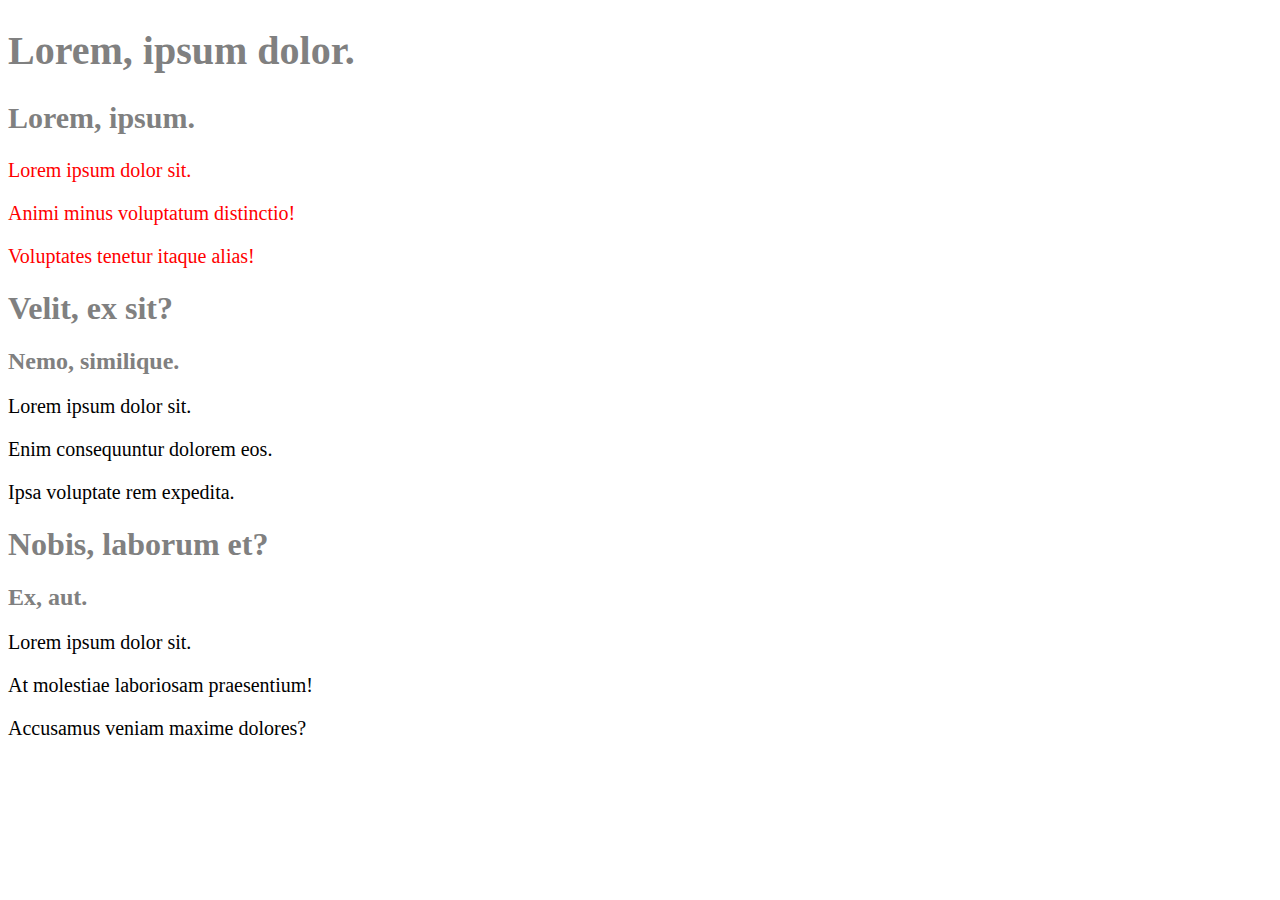
<file: index.html>
<!DOCTYPE html>
<html lang="en">
<head>
    <meta charset="UTF-8">
    <meta http-equiv="X-UA-Compatible" content="IE=edge">
    <meta name="viewport" content="width=device-width, initial-scale=1.0">
    <title>Document</title>
    <link rel="stylesheet" href="css/style.css">
</head>
<body>
    <!-- article - start -->
    <!-- article*3>h1>lorem3^h2>lorem2^p*3>lorem4 -->
    <article class="text-red fs-20">
        <h1>Lorem, ipsum dolor.</h1>
        <h2>Lorem, ipsum.</h2>
        <p>Lorem ipsum dolor sit.</p>
        <p>Animi minus voluptatum distinctio!</p>
        <p>Voluptates tenetur itaque alias!</p>
    </article>
    <article>
        <h1>Velit, ex sit?</h1>
        <h2>Nemo, similique.</h2>
        <p>Lorem ipsum dolor sit.</p>
        <p>Enim consequuntur dolorem eos.</p>
        <p>Ipsa voluptate rem expedita.</p>
    </article>
    <article>
        <h1>Nobis, laborum et?</h1>
        <h2>Ex, aut.</h2>
        <p>Lorem ipsum dolor sit.</p>
        <p>At molestiae laboriosam praesentium!</p>
        <p>Accusamus veniam maxime dolores?</p>
    </article>
    <!-- article - end -->
</body>
</html>
</file>
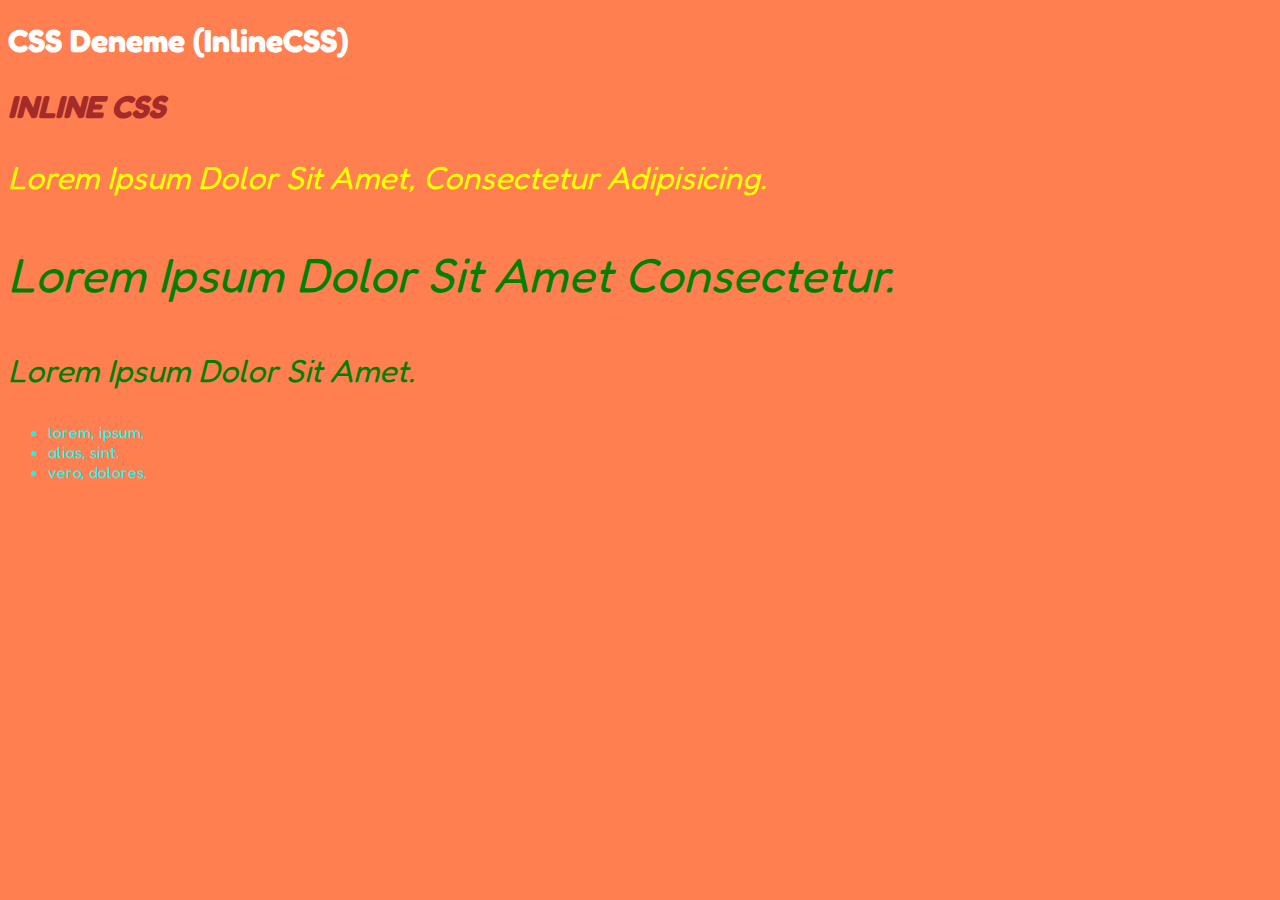
<file: CSSgiris.html>
<!DOCTYPE html>
<html lang="en">
<head>
    <meta charset="UTF-8">
    <meta http-equiv="X-UA-Compatible" content="IE=edge">
    <meta name="viewport" content="width=device-width, initial-scale=1.0">
    <title>CSS Deneme</title>
    
    <link rel="preconnect" href="https://fonts.googleapis.com">
    <link rel="preconnect" href="https://fonts.gstatic.com" crossorigin>
    <link href="https://fonts.googleapis.com/css2?family=Fredoka&display=swap" rel="stylesheet">

    <link rel="stylesheet" href="css/CSSgiris.css">
    <!-- <style>
        h2 {
            color:brown;
            font-size: 66px;
        }
        p {
            color:green; 
            font-size: 20px;
        }
         </style>
    -->
</head>
<body>
    <!-- 
        Inline CSS -> etiket icinde style kullanimi
        Internal CSS -> head icinde style etiketinde yazilir
        External CSS -> head icinde link belirterek yazilir
     -->
    <h1>CSS Deneme (InlineCSS)</h1>
    <h2>Inline CSS</h2>
    <p style="color:yellow;">Lorem ipsum dolor sit amet, consectetur adipisicing.</p>
    <p style=font-size:3em;">Lorem ipsum dolor sit amet consectetur.</p>   
    
    <p>Lorem ipsum dolor sit amet.</p>
    <ul>
        <li>Lorem, ipsum.</li>
        <li>Alias, sint.</li>
        <li>Vero, dolores.</li>
    </ul>
</body>
</html>
</file>
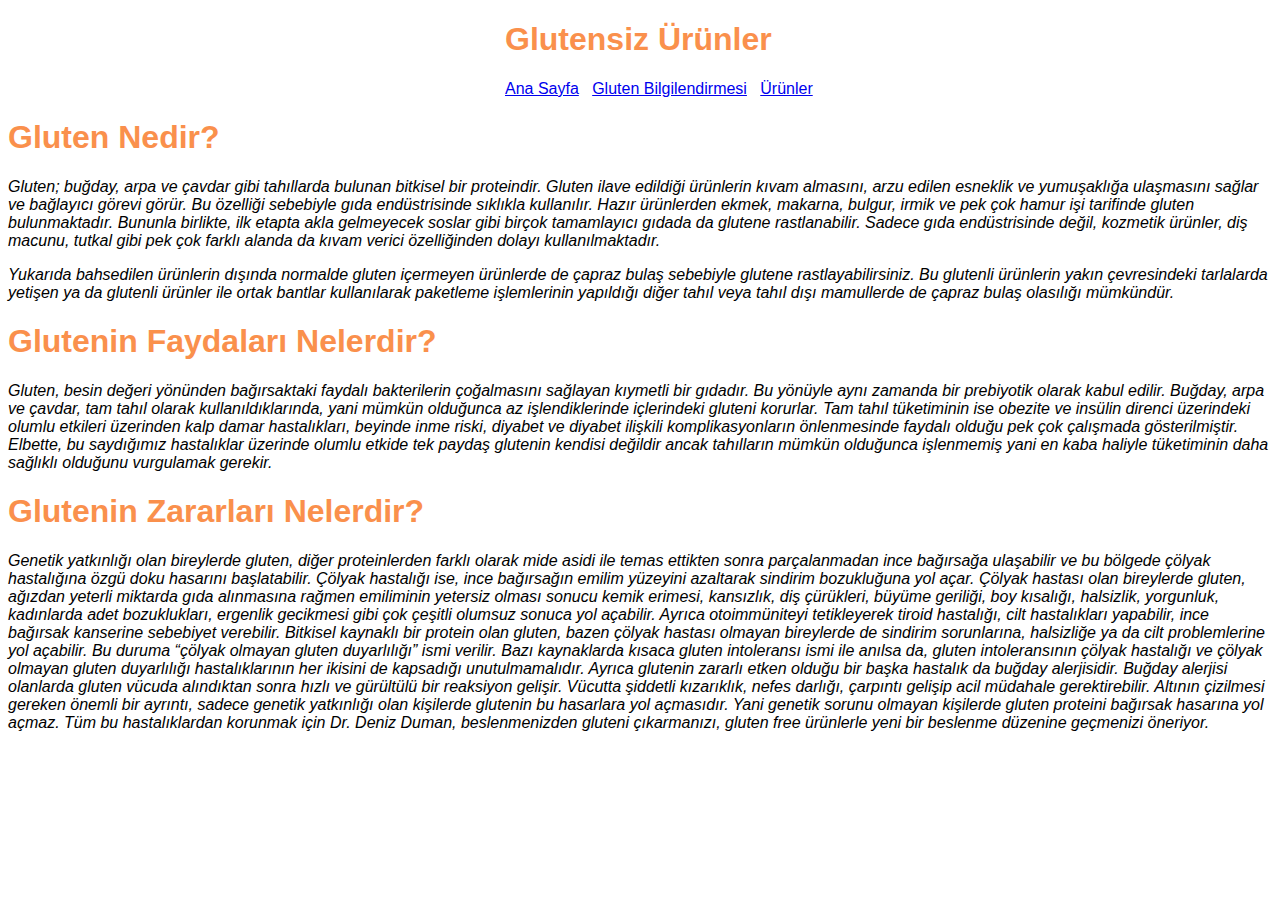
<file: odev1-hakkimda.html>
<!DOCTYPE html>
<html lang="en">
<head>
    <meta charset="UTF-8">
    <meta http-equiv="X-UA-Compatible" content="IE=edge">
    <meta name="viewport" content="width=device-width, initial-scale=1.0">
    <title>Glutensiz Hayat</title>
    <link rel="stylesheet" href="css/odev1.css">
</head>
<body>
    <h1 style="margin-left: auto;margin-right: auto; width: 270px;">Glutensiz Ürünler</h1>
        <!-- Navbar - Start -->
                <nav style="margin-left: auto;margin-right: auto; width: 350px;">
                    <ul>

                        <a href="odev1-index.html">Ana Sayfa</a>&nbsp;&nbsp;
                        <a href="odev1-hakkimda.html">Gluten Bilgilendirmesi</a>&nbsp;&nbsp;
                        <a href="odev1-urunler.html">Ürünler</a>
                    </ul>
                </nav>
        <!-- Navbar - End -->
    <!-- Content - Start -->
            <!-- Articles- start -->
            <article>
                <h1>Gluten Nedir?</h1>
                <p>Gluten; buğday, arpa ve çavdar gibi tahıllarda bulunan bitkisel bir proteindir. Gluten ilave edildiği ürünlerin kıvam almasını, arzu edilen esneklik ve yumuşaklığa ulaşmasını sağlar ve bağlayıcı görevi görür. Bu özelliği sebebiyle gıda endüstrisinde sıklıkla kullanılır. Hazır ürünlerden ekmek, makarna, bulgur, irmik ve pek çok hamur işi tarifinde gluten bulunmaktadır. Bununla birlikte, ilk etapta akla gelmeyecek soslar gibi birçok tamamlayıcı gıdada da glutene rastlanabilir. Sadece gıda endüstrisinde değil, kozmetik ürünler, diş macunu, tutkal gibi pek çok farklı alanda da kıvam verici özelliğinden dolayı kullanılmaktadır. 
                </p>
               <p>Yukarıda bahsedilen ürünlerin dışında normalde gluten içermeyen ürünlerde de çapraz bulaş sebebiyle glutene rastlayabilirsiniz. Bu glutenli ürünlerin yakın çevresindeki tarlalarda yetişen ya da glutenli ürünler ile ortak bantlar kullanılarak paketleme işlemlerinin yapıldığı diğer tahıl veya tahıl dışı mamullerde de çapraz bulaş olasılığı mümkündür. 
               </p>
                <h1>Glutenin Faydaları Nelerdir?</h1>
                
                <p>Gluten, besin değeri yönünden bağırsaktaki faydalı bakterilerin çoğalmasını sağlayan kıymetli bir gıdadır. Bu yönüyle aynı zamanda bir prebiyotik olarak kabul edilir. Buğday, arpa ve çavdar, tam tahıl olarak kullanıldıklarında, yani mümkün olduğunca az işlendiklerinde içlerindeki gluteni korurlar. Tam tahıl tüketiminin ise obezite ve insülin direnci üzerindeki olumlu etkileri üzerinden kalp damar hastalıkları, beyinde inme riski, diyabet ve diyabet ilişkili komplikasyonların önlenmesinde faydalı olduğu pek çok çalışmada gösterilmiştir. Elbette, bu saydığımız hastalıklar üzerinde olumlu etkide tek paydaş glutenin kendisi değildir ancak tahılların mümkün olduğunca işlenmemiş yani en kaba haliyle tüketiminin daha sağlıklı olduğunu vurgulamak gerekir.   
                </p>

                <h1>Glutenin Zararları Nelerdir?</h1>
                
                <p>Genetik yatkınlığı olan bireylerde gluten, diğer proteinlerden farklı olarak mide asidi ile temas ettikten sonra parçalanmadan ince bağırsağa ulaşabilir ve bu bölgede çölyak hastalığına özgü doku hasarını başlatabilir.  Çölyak hastalığı ise, ince bağırsağın emilim yüzeyini azaltarak sindirim bozukluğuna yol açar. Çölyak hastası olan bireylerde gluten, ağızdan yeterli miktarda gıda alınmasına rağmen emiliminin yetersiz olması sonucu kemik erimesi, kansızlık, diş çürükleri, büyüme geriliği, boy kısalığı, halsizlik, yorgunluk, kadınlarda adet bozuklukları, ergenlik gecikmesi gibi çok çeşitli olumsuz sonuca yol açabilir. Ayrıca otoimmüniteyi tetikleyerek tiroid hastalığı, cilt hastalıkları yapabilir, ince bağırsak kanserine sebebiyet verebilir. Bitkisel kaynaklı bir protein olan gluten, bazen çölyak hastası olmayan bireylerde de sindirim sorunlarına, halsizliğe ya da cilt problemlerine yol açabilir. Bu duruma “çölyak olmayan gluten duyarlılığı” ismi verilir. Bazı kaynaklarda kısaca gluten intoleransı ismi ile anılsa da, gluten intoleransının çölyak hastalığı ve çölyak olmayan gluten duyarlılığı hastalıklarının her ikisini de kapsadığı unutulmamalıdır. Ayrıca glutenin zararlı etken olduğu bir başka hastalık da buğday alerjisidir. Buğday alerjisi olanlarda gluten vücuda alındıktan sonra hızlı ve gürültülü bir reaksiyon gelişir. Vücutta şiddetli kızarıklık, nefes darlığı, çarpıntı gelişip acil müdahale gerektirebilir. Altının çizilmesi gereken önemli bir ayrıntı, sadece genetik yatkınlığı olan kişilerde glutenin bu hasarlara yol açmasıdır. Yani genetik sorunu olmayan kişilerde gluten proteini bağırsak hasarına yol açmaz. Tüm bu hastalıklardan korunmak için Dr. Deniz Duman, beslenmenizden gluteni çıkarmanızı, gluten free ürünlerle yeni bir beslenme düzenine geçmenizi öneriyor.
                </p>

            </article>
            <!-- Articles- End -->
     
    <!-- Content - End -->
</body>
</html>
</file>
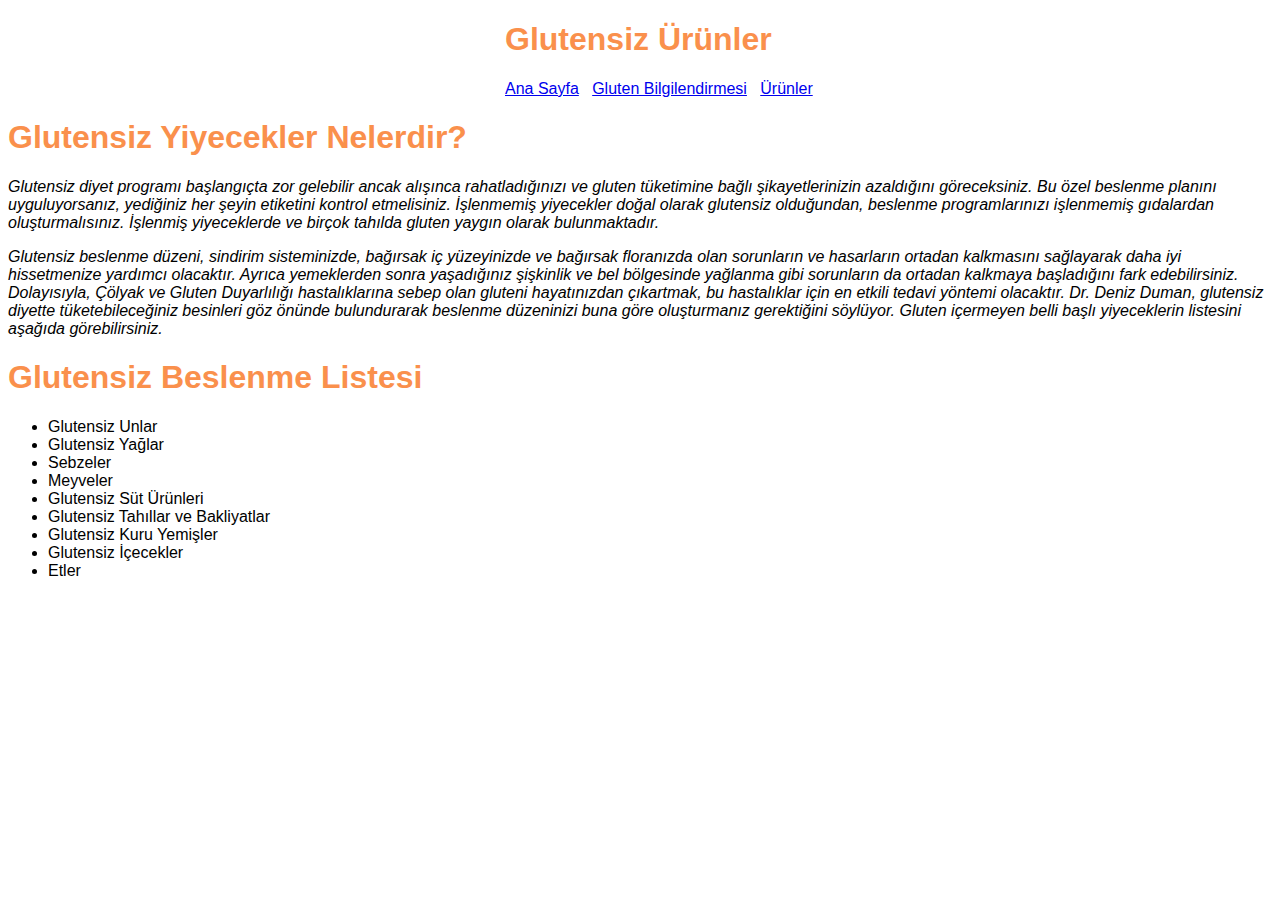
<file: odev1-index.html>
<!DOCTYPE html>
<html lang="en">
<head>
    <meta charset="UTF-8">
    <meta http-equiv="X-UA-Compatible" content="IE=edge">
    <meta name="viewport" content="width=device-width, initial-scale=1.0">
    <title>Glutensiz Hayat</title>
    <link rel="stylesheet" href="css/odev1.css">
</head>
<body>
    <h1 style="margin-left: auto;margin-right: auto; width: 270px;">Glutensiz Ürünler</h1>
        <!-- Navbar - Start -->
                <nav style="margin-left: auto;margin-right: auto; width: 350px;">
                    <ul>

                        <a href="odev1-index.html">Ana Sayfa</a>&nbsp;&nbsp;
                        <a href="odev1-hakkimda.html">Gluten Bilgilendirmesi</a>&nbsp;&nbsp;
                        <a href="odev1-urunler.html">Ürünler</a>
                    </ul>
                </nav>
        <!-- Navbar - End -->
    <!-- Content - Start -->
            <!-- Articles- start -->
            <article>
                <h1>Glutensiz Yiyecekler Nelerdir?</h1>
                <p>
                    Glutensiz diyet programı başlangıçta zor gelebilir ancak alışınca rahatladığınızı ve gluten tüketimine bağlı şikayetlerinizin azaldığını göreceksiniz. Bu özel beslenme planını uyguluyorsanız, yediğiniz her şeyin etiketini kontrol etmelisiniz.
                    İşlenmemiş yiyecekler doğal olarak glutensiz olduğundan, beslenme programlarınızı işlenmemiş gıdalardan oluşturmalısınız. İşlenmiş yiyeceklerde ve birçok tahılda gluten yaygın olarak bulunmaktadır.
                </p>
                    
                    <p>
                        Glutensiz beslenme düzeni, sindirim sisteminizde, bağırsak iç yüzeyinizde ve bağırsak floranızda olan sorunların ve hasarların ortadan kalkmasını sağlayarak daha iyi hissetmenize yardımcı olacaktır. Ayrıca yemeklerden sonra yaşadığınız şişkinlik ve bel bölgesinde yağlanma gibi sorunların da ortadan kalkmaya başladığını fark edebilirsiniz. Dolayısıyla, Çölyak ve Gluten Duyarlılığı hastalıklarına sebep olan gluteni hayatınızdan çıkartmak, bu hastalıklar için en etkili tedavi yöntemi olacaktır.  Dr. Deniz Duman, glutensiz diyette tüketebileceğiniz besinleri göz önünde bulundurarak beslenme düzeninizi buna göre oluşturmanız gerektiğini söylüyor. Gluten içermeyen belli başlı yiyeceklerin listesini aşağıda görebilirsiniz.
                    </p>
                    
                    
                
                <h1>Glutensiz Beslenme Listesi</h1>
                <ul>
                    <li>Glutensiz Unlar</li>
                    <li>Glutensiz Yağlar</li>
                    <li>Sebzeler</li>
                    <li>Meyveler</li>
                    <li>Glutensiz Süt Ürünleri</li>
                    <li>Glutensiz Tahıllar ve Bakliyatlar</li>
                    <li>Glutensiz Kuru Yemişler</li>
                    <li>Glutensiz İçecekler</li>
                    <li>Etler</li>
                </ul>



            </article>
            <!-- Articles- End -->
     
    <!-- Content - End -->
</body>
</html>
</file>
<file: css/style.css>
/*****************************Layout*****************************/

/* class -> .text.red {} */
/* id -> #id-bilgisi {} */

h1, h2, h3, h4, h5, h6 {
    color: #808080;
}

p {
    font-size: 20px;
}

#first-article{
    font-size: 40px;
}

.text-red {
    color: red;
}
.fs-14 {
    font-size: 14px;
}
.fs-20 {
    font-size: 20px;
}
.fs-30 {
    font-size: 30px;
}
</file>
<file: css/CSSgiris.css>
/***************************Layout***********************/

body {
    font-family: 'Fredoka', sans-serif;
    font-style: normal;
    text-transform: capitalize;
    background-color: coral;
    color: white;
}
h2 {
    color:brown;
    font-size: 2em;
    font-style: italic;
    text-transform: uppercase;
}
p { 
    color:green; 
    font-size: 2em;
    font-style: oblique;
    
}
ul {
    color: aqua;
    text-transform: lowercase;
}
</file>
<file: css/odev1.css>
body {
    font-family: Arial, Helvetica, sans-serif;
}
h1, h2, h3, h4 {
    color: #fa904c;

}
p {
    font-style: italic;
    font-size: medium;
  
}
</file>
